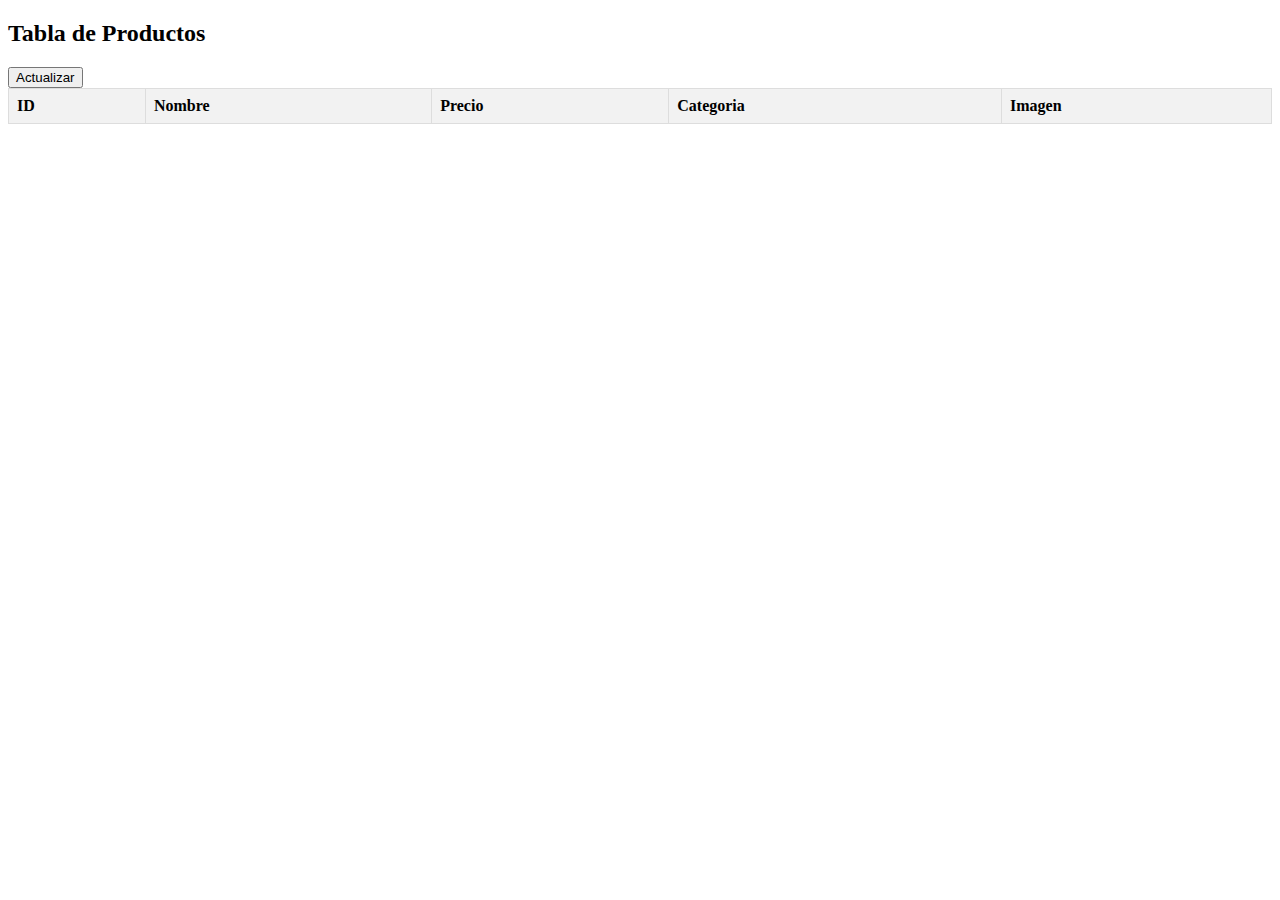
<file: EjemploAPI_Productos/index.html>
<!DOCTYPE html>
<html lang="es">
<head>
  <meta charset="UTF-8">
  <meta name="viewport" content="width=device-width, initial-scale=1.0">
  <title>Tabla de Productos</title>
  <link rel="stylesheet" href="styles.css">
</head>
<body>

<h2>Tabla de Productos</h2>
<button id="btn-actualizar">Actualizar</button>
<table id="tabla-productos">
  <thead>
    <tr>
      <th>ID</th>
      <th>Nombre</th>
      <th>Precio</th>
      <th>Categoria</th>
      <th>Imagen</th>
    </tr>
  </thead>
  <tbody>
  </tbody>
</table>
<script src="script.js"></script>
</body>
</html>
</file>
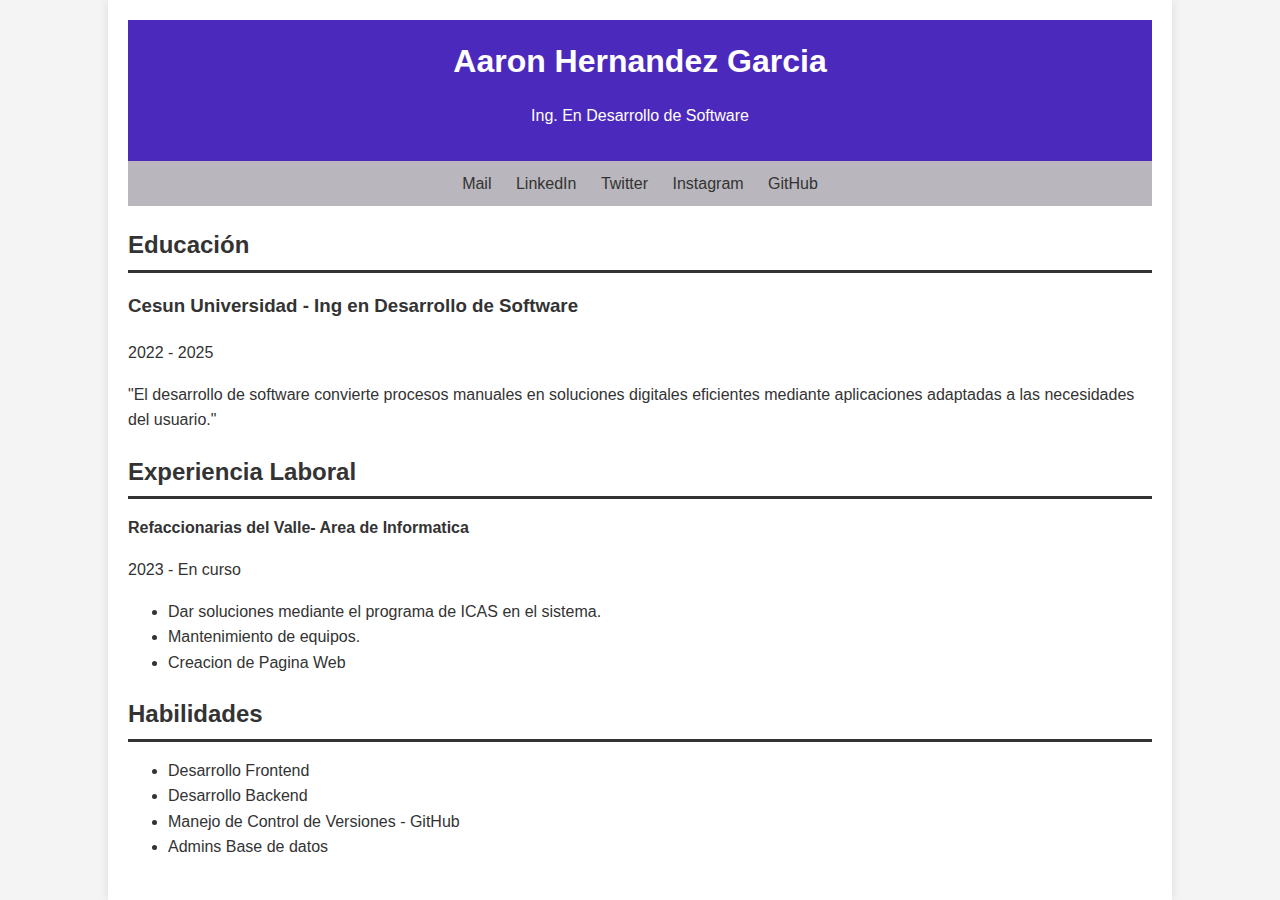
<file: DESARROLLO DE SOFTWARE FRONTED I/2.1 Frontend/index.html>
<!DOCTYPE html>
<html lang="es">
<head>
    <meta charset="UTF-8">
    <meta name="viewport" content="width=device-width, initial-scale=1.0">
    <link rel="stylesheet" href="styles.css ">
    <title>CV Aaron</title>
   
</head>
<body>
    <div class="container">
        <div class="header">
            <h1>Aaron Hernandez Garcia</h1>
            <p>Ing. En Desarrollo de Software</p>
        </div>
        <div class="contact-info">
            <a href=" ">Mail</a>
            <a href=" "target="_blank">LinkedIn</a>
            <a href="https://x.com/soge_cool" target="_blank">Twitter</a>
            <a href="https://Instagram.com/soge_cool" target="_blank">Instagram</a>
            <a href="https://github.com/sogecool" target="_blank">GitHub</a>
        </div>
        <div class="section">
            <h2>Educación</h2>
            <h3><strong>Cesun Universidad </strong> - Ing en Desarrollo de Software</h3>
            <p>2022 - 2025</p>
            <p>"El desarrollo de software convierte procesos manuales en soluciones digitales eficientes mediante aplicaciones adaptadas a las necesidades del usuario."</p>
        </div>
        <div class="section">
            <h2>Experiencia Laboral</h2>
            <p class="section-exp">Refaccionarias del Valle- Area de Informatica</p>
            <p>2023 - En curso</p>
            <ul>
                <li>Dar soluciones mediante el programa de ICAS en el sistema.</li>
                <li>Mantenimiento de equipos.</li>
                <li>Creacion de Pagina Web</li>
            </ul>
        </div>
        <div class="section">
            <h2>Habilidades</h2>
            <ul>
                <li>Desarrollo Frontend</li>
                <li>Desarrollo Backend</li>
                <li>Manejo de Control de Versiones - GitHub</li>
                <li>Admins Base de datos</li>
            </ul>
        </div>
    </div>
</body>
</html>
</file>
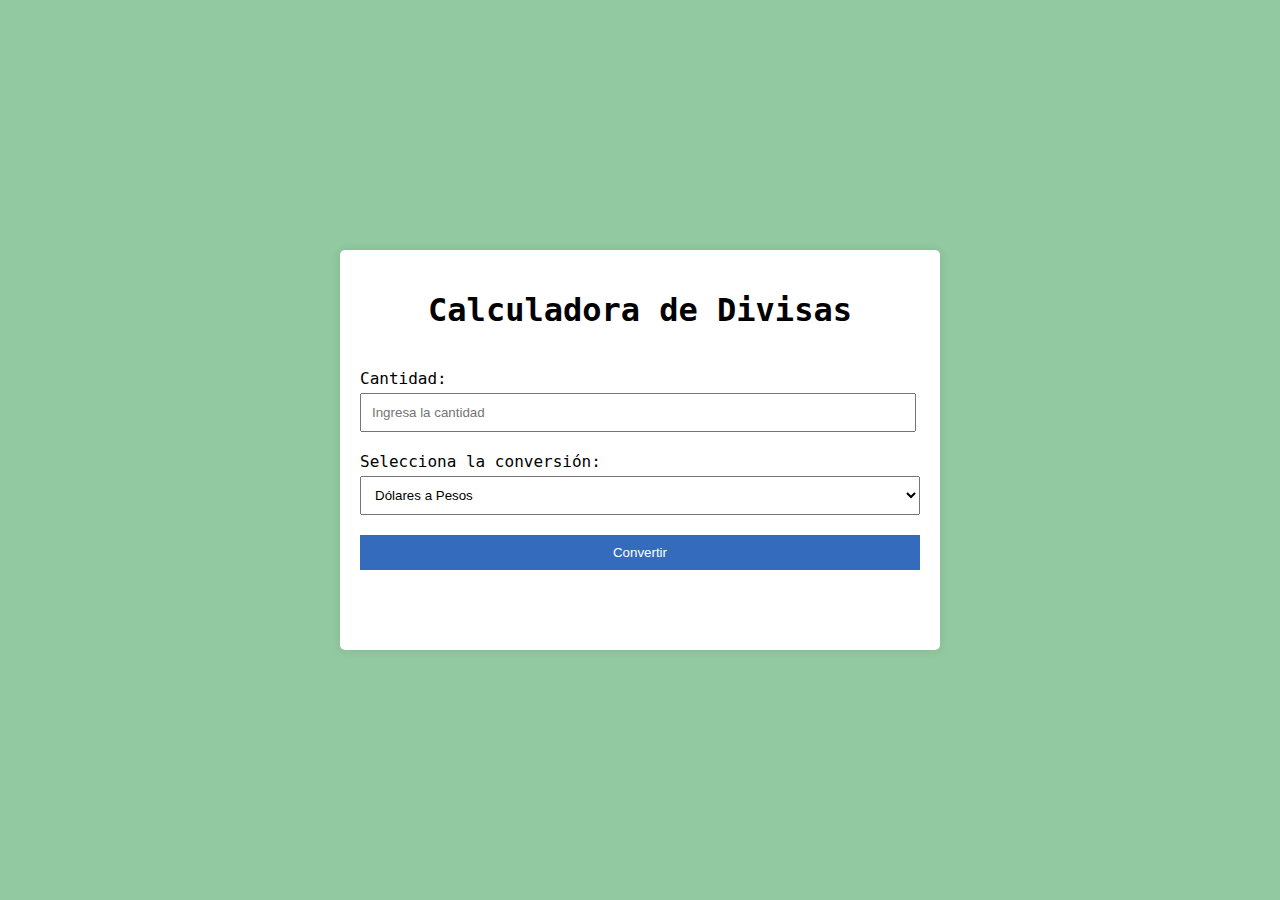
<file: DESARROLLO DE SOFTWARE FRONTED I/Examen Divisas/index.html>
<!DOCTYPE html>
<html lang="es">
<head>
    <meta charset="UTF-8">
    <meta name="viewport" content="width=device-width, initial-scale=1.0">
    <link rel="stylesheet" href="style.css">
    <title>Calculadora de Divisas</title>
</head>
<body>
    <div class="container">
        <h1>Calculadora de Divisas</h1>
        <div>
            <label for="amount">Cantidad:</label>
            <input type="number" id="amount" placeholder="Ingresa la cantidad">
        </div>
        <div>
            <label for="currency">Selecciona la conversión:</label>
            <select id="currency">
                <option value="dolares-a-pesos">Dólares a Pesos</option>
                <option value="pesos-a-dolares">Pesos a Dólares</option>
                <option value="euros-a-pesos">Euros a Pesos</option>
                <option value="pesos-a-euros">Pesos a Euros</option>
                <option value="dolares-a-euros">Dólares a Euros</option> 
                <option value="euros-a-dolares">Euros a Dólares</option>
            </select>
        </div>
        <button id="convert">Convertir</button>
        <h2 id="result"></h2>
    </div>
    <script src="script.js"></script>
</body>
</html>
</file>
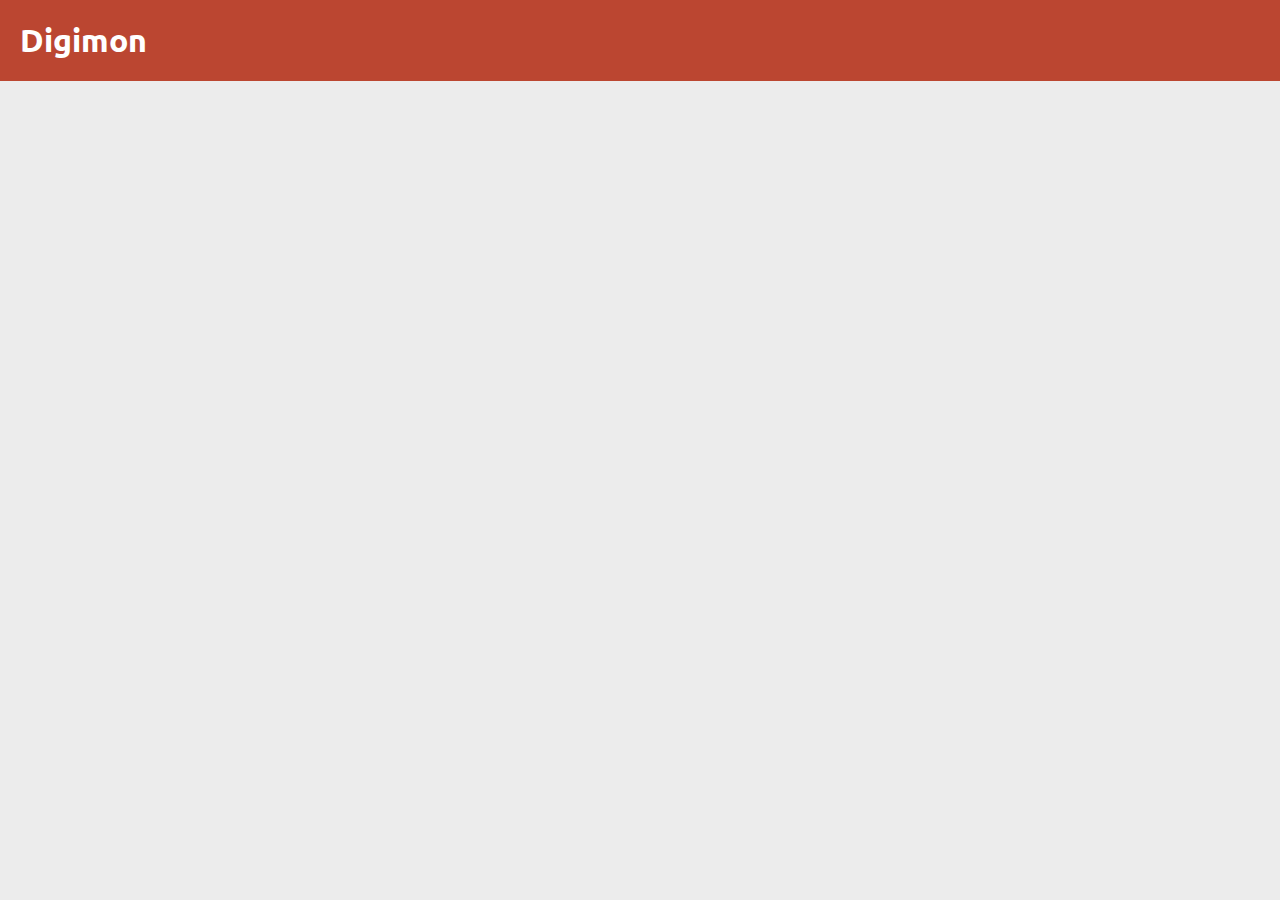
<file: Digimon API/DigimonAPI - Practice/EjemploClase/index.html>
<html lang="es">
<head>
    <meta charset="UTF-8">
    <meta http-equiv="X-UA-Compatible" content="IE=edge">
    <meta name="viewport" content="width=device-width, initial-scale=1.0">
    <link rel="preconnect" href="https://fonts.gstatic.com">
    <link rel="stylesheet" href="styles.css">
    <link href="https://fonts.googleapis.com/css2?family=Ubuntu:ital,wght@0,300;0,400;0,500;0,700;1,300;1,400;1,500;1,700&display=swap" rel="stylesheet">
</head>
<body>
    <div class="head">
      <h1>Digimon</h1>
    </div>
    <div id="container">

        <script src="main.js"></script>
    </div>
</body>
</html>
</file>
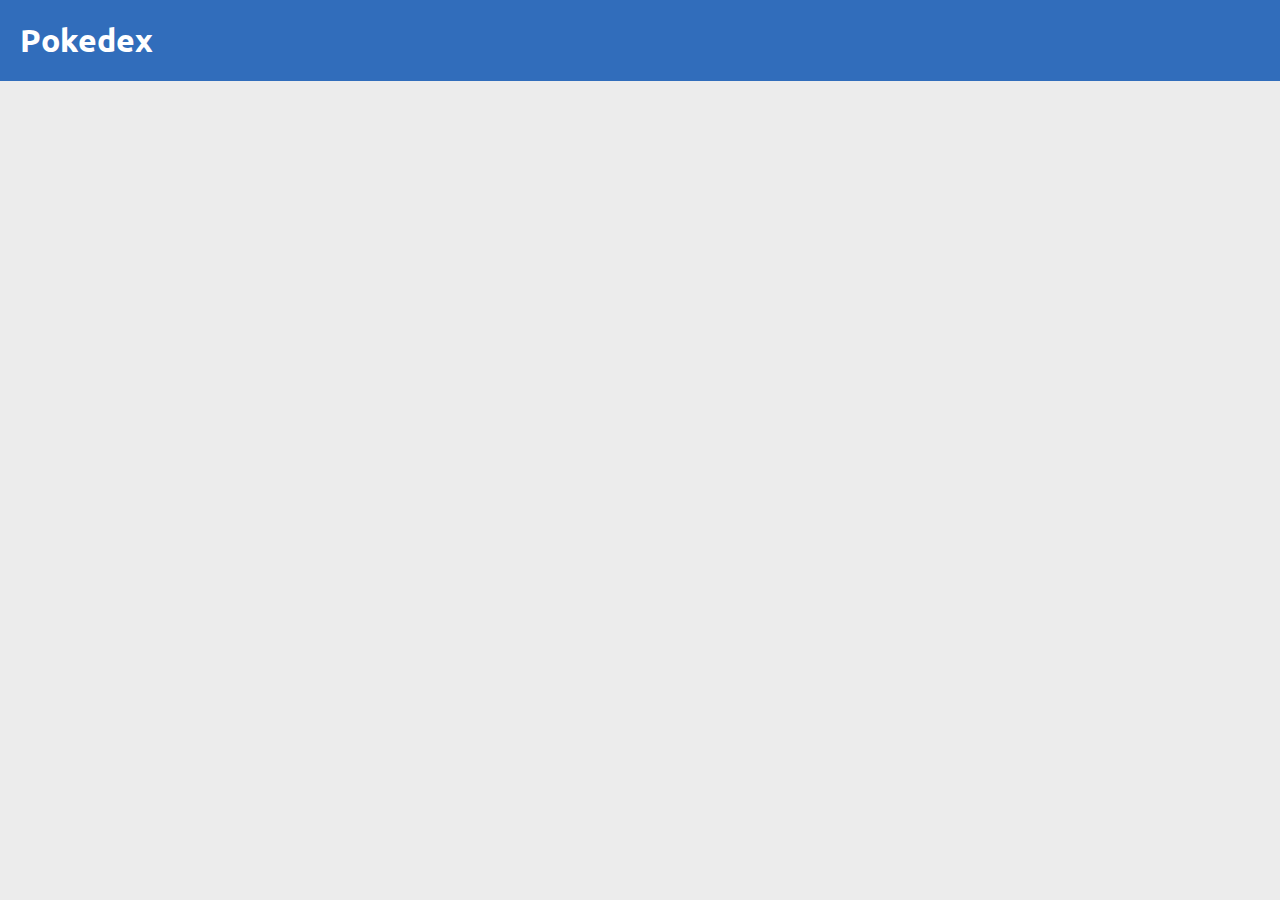
<file: EjemploAPI_Pokedex/EjemploAPI_Pokedex/EjemploClase/index.html>
<html lang="es">
<head>
    <meta charset="UTF-8">
    <meta http-equiv="X-UA-Compatible" content="IE=edge">
    <meta name="viewport" content="width=device-width, initial-scale=1.0">
    <link rel="preconnect" href="https://fonts.gstatic.com">
    <link rel="stylesheet" href="styles.css">
    <link href="https://fonts.googleapis.com/css2?family=Ubuntu:ital,wght@0,300;0,400;0,500;0,700;1,300;1,400;1,500;1,700&display=swap" rel="stylesheet">
</head>
<body>
    <div class="head">
      <h1>Pokedex</h1>
    </div>
    <div id="container">

        <script src="main.js"></script>
    </div>
</body>
</html>
</file>
<file: EjemploAPI_Productos/styles.css>
table {
  border-collapse: collapse;
  width: 100%;
}
th, td {
  border: 1px solid #dddddd;
  text-align: left;
  padding: 8px;
}
th {
  background-color: #f2f2f2;
}
</file>
<file: DESARROLLO DE SOFTWARE FRONTED I/2.1 Frontend/styles.css>
body {
            font-family: Arial, sans-serif;
            line-height: 1.6;
            margin: 0;
            padding: 0;
            background-color: #f4f4f4;
            color: #333;
        }
        .container {
            width: 80%;
            margin: 0 auto;
            background: #fff;
            padding: 20px;
            box-shadow: 0 0 10px rgba(0, 0, 0, 0.1);
        }
        .header {
            
            background-color: #4c29bd;
            color: #fff;
            text-align: center;
            padding: 1em;
        
        }
        .header h1 {
            margin: 0;
        }
        .contact-info {
            margin-bottom: 20px;
            text-align: center;
            padding: 10px;
            background-color: #b9b7bd;
        }
        .contact-info a {
            margin: 0 10px;
            color: #333;
            text-decoration: none;
        }
        .section {
            margin-bottom: 20px;
        }
        .section h2 {
            border-bottom: 3px solid #333;
            padding-bottom: 5px;
            margin-bottom: 10px;
        }

        .section-exp {
            font-size: 1em;
            font-weight: bold;

        }
        footer {
            font-family: Arial, sans-serif;
            text-align: right;
            
        }
</file>
<file: DESARROLLO DE SOFTWARE FRONTED I/Examen Divisas/style.css>
body {
    font-family:  monospace, 'Courier New', Courier;
    background-color: #92c9a0;
    display: flex;
    justify-content: center;
    align-items: center;
    height: 100vh;
    margin: 0;
}

.container {
    display: flex;
    flex-direction: column;
    gap: 10px;
    background: white;
    padding: 20px;
    max-width: 600px;
    width: 100%;
    box-sizing: border-box;
    border-radius: 5px;
    box-shadow: 0 0 10px rgba(0, 0, 0, 0.1);
}

h1 {
    margin-bottom: 20px;
    text-align: center;
}

label {
    display: block;
    margin: 10px 0 5px;
}

input, select, button {
    width: 100%;
    padding: 10px;
    margin-bottom: 10px;
}

#amount {
    width: 95%;
    overflow: hidden;
}

input{
    margin: 0;
}

button {
    background-color: #346bbd;
    color: white;
    border: none;
    cursor: pointer;
}

button:hover {
    background-color: #1157c1;
}
</file>
<file: Digimon API/DigimonAPI - Practice/EjemploClase/styles.css>
* {
  margin: 0; /* Elimina los márgenes por defecto de todos los elementos */
  padding: 0; /* Elimina el relleno por defecto de todos los elementos */
  box-sizing: border-box; /* Asegura que el padding y el borde se incluyan en el tamaño total del elemento */
}

body {
  background-color: #ececec; /* Establece el color de fondo del cuerpo del documento */
  font-family: 'Ubuntu', sans-serif; /* Define la fuente de texto como Ubuntu, usando una alternativa sans-serif si no está disponible */
}

.head {
  background-color: rgb(187, 70, 49); /* Establece el color de fondo del encabezado con un tono rojo */
  padding: 20px; /* Agrega un relleno de 20px alrededor del contenido del encabezado */
  position: fixed; /* Fija la posición del encabezado en la parte superior de la página */
  top: 0; /* Coloca el encabezado en la parte superior de la ventana */
  width: 100%; /* El encabezado ocupa todo el ancho de la ventana */
  color: white; /* El texto del encabezado será de color blanco */
}

#container {
  width: min(100%, 1000px); /* El contenedor tendrá un ancho máximo de 1000px o el 100% del ancho de la ventana, lo que sea menor */
  margin: 100px auto; /* Agrega un margen de 100px en la parte superior e inferior y centra horizontalmente el contenedor */
  display: flex; /* Usa un layout de flexbox para organizar los elementos dentro del contenedor */
  flex-wrap: wrap; /* Permite que los elementos dentro del contenedor se ajusten a la siguiente fila si no caben en una sola */
  justify-content: space-between; /* Distribuye el espacio entre los elementos del contenedor de manera uniforme */
}

.card {
  width: 230px; /* Define el ancho de cada tarjeta */
  margin-top: 100px; /* Agrega un margen superior de 100px a las tarjetas */
  background-color: white; /* El fondo de las tarjetas será blanco */
  padding: 20px; /* Agrega un relleno interno de 20px dentro de cada tarjeta */
  border-radius: 20px; /* Aplica bordes redondeados de 20px a las tarjetas */
}

.card img {
  width: 100%; /* Las imágenes dentro de las tarjetas ocuparán todo el ancho disponible de las tarjetas */
}

.card span {
  color: #6e6e6e; /* Define el color del texto dentro de las tarjetas como gris */
  font-weight: 500; /* Establece un peso de fuente medio para el texto */
}
</file>
<file: EjemploAPI_Pokedex/EjemploAPI_Pokedex/EjemploClase/styles.css>
/* Establece estilos básicos para todos los elementos */
* {
  margin: 0; /* Elimina los márgenes por defecto */
  padding: 0; /* Elimina el relleno por defecto */
  box-sizing: border-box; /* Incluye el padding y borde en el tamaño total */
}

/* Estilos del cuerpo del documento */
body {
  background-color: #ececec; /* Color de fondo del cuerpo */
  font-family: 'Ubuntu', sans-serif; /* Fuente principal */
}

/* Estilos para el encabezado */
.head {
  background-color: rgb(49, 109, 187); /* Color de fondo del encabezado */
  padding: 20px; /* Relleno alrededor del contenido */
  position: fixed; /* Fija la posición en la parte superior */
  top: 0; /* Coloca el encabezado en la parte superior de la ventana */
  width: 100%; /* Ocupa todo el ancho */
  color: white; /* Color del texto */
}

/* Contenedor principal */
#container {
  width: min(100%, 1000px); /* Ancho máximo de 1000px o 100% */
  margin: 100px auto; /* Margen superior e inferior de 100px, centrado horizontalmente */
  display: flex; /* Utiliza flexbox para la disposición de elementos */
  flex-wrap: wrap; /* Permite que los elementos se ajusten a la siguiente fila */
  justify-content: space-between; /* Distribuye el espacio entre los elementos */
}

/* Estilos para las tarjetas */
.card {
  width: 230px; /* Ancho de cada tarjeta */
  margin-top: 20px; /* Margen superior de 20px (ajustado para mejor alineación) */
  background-color: white; /* Fondo blanco */
  padding: 20px; /* Relleno interno */
  border-radius: 20px; /* Bordes redondeados */
  box-shadow: 0 2px 10px rgba(0, 0, 0, 0.1); /* Añade una sombra sutil */
  transition: transform 0.2s; /* Transición suave para efectos */
}

.card:hover {
  transform: translateY(-5px); /* Eleva la tarjeta al pasar el ratón */
}

.card img {
  width: 100%; /* Las imágenes ocupan todo el ancho de la tarjeta */
  border-radius: 10px; /* Bordes redondeados en las imágenes */
}

.card span {
  color: #6e6e6e; /* Color gris para el texto */
  font-weight: 500; /* Peso medio para el texto */
  display: block; /* Asegura que el texto ocupe toda la línea */
  margin-top: 10px; /* Espacio entre el texto y el elemento anterior */
}
</file>
